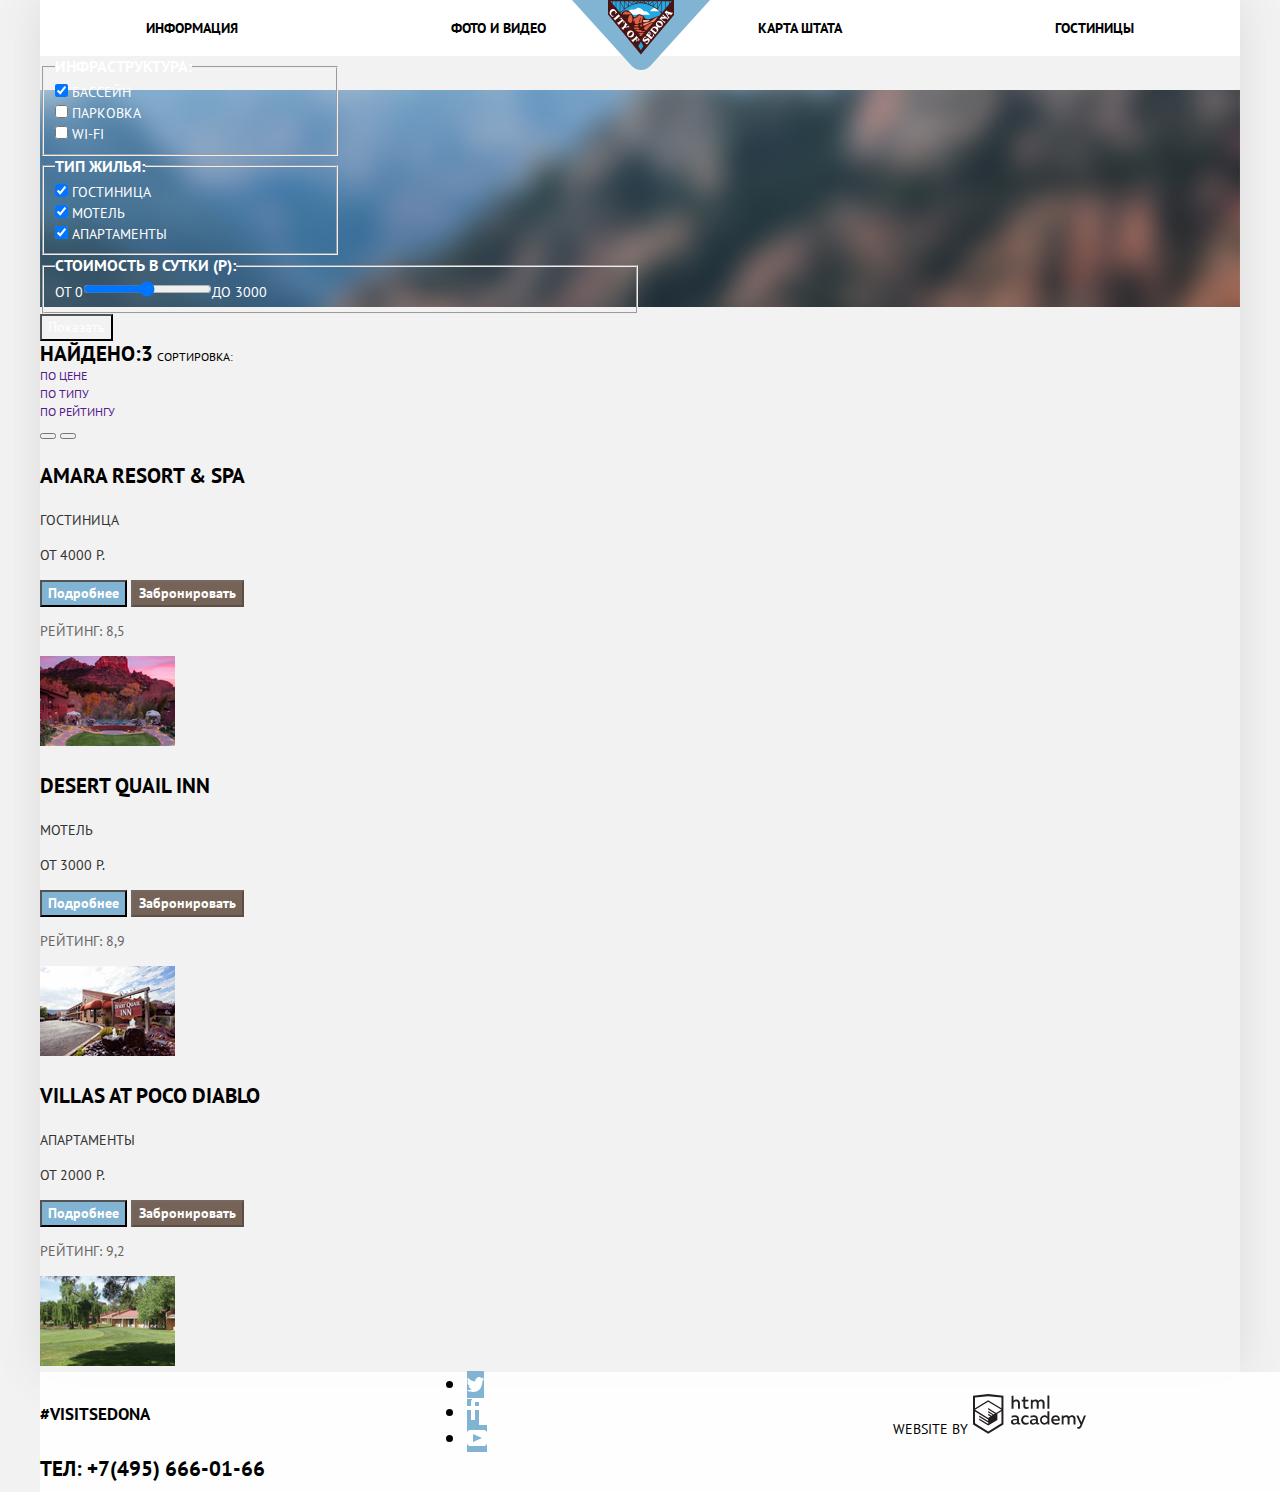
<file: inner.html>
<!DOCTYPE html>
<html class="page" lang="ru">
  <head>
    <meta charset="utf-8">
    <title>HTML Academy: Седона</title>
    <link href="https://fonts.googleapis.com/css2?family=PT+Sans:wght@400;700&display=swap" rel="stylesheet">
    <link href="css/normalize.css" rel="stylesheet">
    <link href="css/style.css" rel="stylesheet">
  </head>

  <body class="page-body inner-page">

    <header class="main-header">
      <nav class="main-navigation">
        <a class="main-header-logo" href="index.html">
          <img src="img/sedona_logo.svg" width="138" height="70" alt="Герб города Седона">
        </a>
     
       <ul class="site-navigation site-nagigation-inner">
        <li><a href="blank.html">Информация</a></li>
        <li><a href="blank.html">Фото и видео</a></li>
        <li><a href="blank.html">Карта штата</a></li>
        <li><a class="navigation-current" href="inner.html">Гостиницы</a></li>
      </ul>
      </nav>
     </header>

     <main class=" inner-page container">

      <!--<img src="img/background_blur.jpg" width="1200" height="217" alt="Размытое нечто">-->
      
      <h1 class="visually-hidden">Параметры поиска</h1>
      
      <section class="filters">

      <h2 class="visually-hidden">Форма с выбором оказываемых услуг</h2>

      <form class="filter" action="https://echo.htmlacademy.ru" method="GET">
        <div class="infrastructure">
        <fieldset>
          <legend>Инфраструктура:</legend>
      <ul>
        <li class="filter-option filter-checkbox">
          <!--Чекбокс-->
          <input type="checkbox" name="swimming-pool" id="filter-swimming-pool"
          checked>
          <label for="filter-swimming-pool">бассейн</label>
        </li>
        <li class="filter-option filter-checkbox">
          <!--Чекбокс-->
          <input type="checkbox" name="parking" id="filter-parking">
          <label for="filter-parking">парковка</label>
        </li>
        <li class="filter-option filter-checkbox">
          <!--Чекбокс-->
          <input type="checkbox" name="wi-fi" id="filter-wi-fi">
          <label for="filter-wi-fi">wi-fi</label>
        </li>
    </ul>
      </fieldset>
    </div>
    <div class="type_l">
        <fieldset>
          <legend>Тип жилья:</legend>
      <ul>
        <li class="filter-option filter-checkbox">
          <!--Чекбокс-->
          <input type="checkbox" name="hotel" id="filter-hotel"
          checked>
          <label for="filter-hotel">Гостиница</label>
        </li>
        <li class="filter-option filter-checkbox">
          <!--Чекбокс-->
          <input type="checkbox" name="motel" id="filter-motel"
          checked>
          <label for="filter-motel">Мотель</label>
        </li>
        <li class="filter-option filter-checkbox">
          <!--Чекбокс-->
          <input type="checkbox" name="apartments" id="filter-apartments"
          checked>
          <label for="filter-apartments">Апартаменты</label>
        </li>
      </ul>
    </fieldset>
  </div>
  <div class="cost_per_day">
      <fieldset>
      <legend>Стоимость в сутки (Р):</legend>
    <span class="range-limit">от 0</span><input class="filter-range" type="range" id="cost-per-day" name="cost-per-day" min="0" max="3000" step="1"><span class="range-limit">до 3000</span>
    
    </fieldset>
    
    <button type="submit" class="filter-button">Показать</button>
  </div> 
    
    </form>
    </section>
      
      <!-- Вполне можем сделать здесь header, так как содержимое этого блока является шапкой для апартаментов -->
      <header class="hotel_results">
        <h2 class="visually-hidden">Результаты поиска</h2>
        
        <span class="quantity">Найдено:3</span>
        <span class="sort">Сортировка:</span>
        <ul class="hotels_sort">
          <li class="sort_type">
            <a href="">По цене</a>
            <!--<button type="button" class="sort-button" disabled>По цене</button>-->
          </li>
          <li class="sort_type">
            <a href="">По типу</a>
            <!--<button type="button" class="sort-button" disabled>По типу</button>-->
          </li>
          <li class="sort_type">
            <a href="">По рейтингу</a>
            <!--<button type="button" class="sort-button" disabled>По рейтингу</button>-->
          </li>
        </ul>
        <div>
          <button type="button"></button>
          <button type="button"></button>
        </div>
        <!-- <img src="img/shape_up.svg" width="11" height="10" alt="Сортировать по возрастанию">
        <img src="img/shape_down.svg" width="11" height="10" alt="Сортировать по убыванию"> -->
      </header>
      
      <ul class="hotels_list">
        <li class="hotels_item">
          <p class ="hotel_name">Amara Resort & Spa</p>
          <p class="hotel_type">Гостиница</p>
          <p class="hotel_price">От 4000 Р.</p>
          <button class="info_button" type="button">Подробнее</button>
          <button class="book_button" type="button" disabled>Забронировать</button>
          <!-- Звездочки рейтинга -->
          <p class="hotel_rate">Рейтинг: 8,5</p>
          <img src="img/amara.jpg" width="135" height="90" alt="Гостиница Amara Resort & Spa">
        </li>

        <li class="hotels_item">
          <p class ="hotel_name">Desert Quail Inn</p>
          <p class="hotel_type">Мотель</p>
          <p class="hotel_price">От 3000 Р.</p>
          <button class="info_button" type="button">Подробнее</button>
          <button class="book_button"type="button" disabled>Забронировать</button>
          <!-- Звездочки рейтинга -->
          <p class="hotel_rate">Рейтинг: 8,9</p>
          <img src="img/desert_quail.jpg" width="135" height="90" alt="Мотель Desert Quail Inn">
        </li>

        <li class="hotels_item"> 
          <p class ="hotel_name">Villas at Poco Diablo</p>
          <p class="hotel_type">Апартаменты</p>
          <p class="hotel_price">От 2000 Р.</p>
          <button class="info_button" type="button">Подробнее</button>
          <button class="book_button" type="button" disabled>Забронировать</button>
          <!-- Звездочки рейтинга -->
          <p class="hotel_rate">Рейтинг: 9,2</p>
          <img src="img/poco_diablo.jpg" width="135" height="90" alt="Апартаменты Villas at Poco Diablo">
        </li>
      </ul>
    </main>



    <footer class="page-footer main-footer">

      <div class="container">
        <h2 class="visually-hidden">Как c нами связаться</h2>
  
       <section class="footer-contacts">
         <h5>#visitSEDONA</h5>
         <a class="footer-phone" href="tel:+74956660166">ТЕЛ: +7(495) 666-01-66</a>
       </section>
                
          <div class="footer-social">
            <ul>
              <li>
                <a class="social-button" href="#">
                  <span class="visually-hidden">Twitter</span>
                  <svg width="17" height="16" viewBox="0 0 17 16" fill="none" xmlns="http://www.w3.org/2000/svg">
                    <path d="M10.95 1.14409C12.635 0.648089 13.934 1.41409 14.527 2.32309C15.2 2.09209 15.858 1.84209 16.538 1.61509C16.5249 2.30145 16.2117 2.94761 15.681 3.38309C16.366 3.55309 16.985 2.89209 16.985 2.89209C16.816 3.89209 15.979 4.68009 15.422 4.91609C15.191 11.6661 12.247 16.1331 5.34498 15.9981H4.89898C4.48898 15.9981 0.734977 15.5381 0.000976562 14.1111C2.27198 14.3071 3.89398 13.6891 4.69398 12.9341C3.73398 12.6341 2.01498 12.4571 1.71498 9.98409C2.06398 10.0901 2.27898 10.2121 2.90498 10.1031C1.70498 9.24709 0.373977 8.53009 0.447977 6.33009C0.732977 6.65809 1.51498 6.86609 1.78798 6.80209C1.08498 6.56109 -0.182023 3.44209 0.893977 1.85009C2.71198 3.70409 4.62898 5.45609 8.04598 5.62309C8.25398 3.33009 9.18298 1.79309 10.95 1.14409Z" fill="white"/>
                    </svg>
                </a>
              </li>
  
              <li>
                <a class="social-button" href="#">
                  <span class="visually-hidden">Facebook</span>
                  <svg width="12" height="22" viewBox="0 0 12 22" fill="none" xmlns="http://www.w3.org/2000/svg">
                    <path d="M12 4V0H8C5.79086 0 4 1.79086 4 4V8H0V12H4V22H8V12H12V8H8V4H12Z" fill="white"/>
                    </svg>
                </a>
              </li>
  
              <li>
                <a class="social-button" href="#">
                  <span class="visually-hidden">Youtube</span>  
                  <svg width="20" height="16" viewBox="0 0 20 16" fill="none" xmlns="http://www.w3.org/2000/svg">
                    <path fill-rule="evenodd" clip-rule="evenodd" d="M3 0H17C18.65 0 20 1.35 20 3V13C20 14.65 18.65 16 17 16H3C1.35 16 0 14.65 0 13V3C0 1.35 1.35 0 3 0ZM6.027 4.002V11.998L15.014 8L6.027 4.002Z" fill="white"/>
                    </svg>
              </a>
              </li>
            </ul>
            <!-- В следующем уроке будет объяснено, как оформить ссылки в виде картинки -->
          </div>
  
          <div>
            <p class="footer-copyright">  
              <b>website by</b>
              <a class="button-copyright" href="https://htmlacademy.ru/intensive/htmlcss">
                <img src="img/logo-htmlacademy.svg" width="114" height="40" alt=">HTML Academy">
              </a>
            </p>
          </div>
        </div>
      </footer>
  </body>
</html>
</file>
<file: css/style.css>
.visually-hidden {
    display: none;
  }
  
  :root {
    --basic-black: #000000;
    --basic-dark: #333333;
    --basic-gray: #EEEEEE;
    --basic-brown: #766357;
    --basic-blue: #81B3D2;
    --basic-white: #FFFFFF;
  
    --special-gray-1: #F2F2F2;
    --special-gray-2: #A9A9A9;
    --special-gray-3: #666666;
    --special-footer-background: rgba(255, 255, 255, 0.9);

    --special-blue: #669EC0;
    --special-blue-1: #5496BD;

    --special-brown: #604E43;
    --special-brown-1: #503E33;

    --special-black: rgba(35, 31, 32, 1);

    --special-app-hover: #EBEBEB;
    --special-app-border: #E5E5E5;

  }
  
  /* Global */

  body {
    max-width: 1200px;
    margin: auto;
    padding: 0;
    font-family: "PT Sans", sans-serif;
    font-size: 14px;
    line-height: 21px;
    font-weight: 400;
    color: var(--basic-dark);
    text-transform: uppercase;
    background-color: var(--special-gray-1);
    background-position: top center;
    background-repeat: no-repeat;
    /* тень на подложку? */
    box-shadow: 0 0 40px 0 #dbdbdb;
  }

  ul {
    margin: 0;
    padding: 0;
  }

  a {
    text-decoration: none;
  }
  
  img {
    max-width: 100%;
    height: auto;
  
  }

  /* Grid */

.page {
  height: 100%;
}

.page-body {
  min-height: 100%;
  display: grid;
  grid-template-rows: min-content 1fr min-content;
  align-content: start;
}


  /* Main header */

  .main-header {
    background-color: var(--basic-white); 
  } 

  /* Main navigation */

  .main-navigation {
    font-size: 14px;
    line-height: 26px;
    font-weight: bold;
    color: var(--basic-black);
    background-color: transparent;
    position: relative;
  }

  .main-header-logo {
    position: absolute;
    left: calc(50% - 68px);
    top: 0;
  }

  
  .site-navigation {
    display: flex;
    justify-content: space-around;
    list-style: none;
    align-items: center;
    height: 56px;
  }

  .navigation-right {
    margin-right: 180px;
  }


  
  .site-navigation-current a:not([href]) {
    background-color: var(--basic-white);
  }

  .site-navigation a {
    color: var(--basic-black);
    }
    
    .site-navigation a:hover,
    .site-navigation a:focus{
    color: var(--basic-blue);
    }

    .site-navigation a:active{
      color: var(--basic-black);
      mix-blend-mode: normal;
      opacity: 0.3;
    }
    
    .navigation-current {
      color: var(--basic-brown)
    }

    .sedona-info {
      height: 216px;
      text-align: center;
      background-color: var(--basic-white);
    }

    .info-title {
      font-size: 21px;
      line-height: 26px;
      font-weight: bold;
      color: var(--basic-black);
      margin-top: 0;
      margin-bottom: 0;
      padding-top: 40px;

    }

    .info-text {
      font-size: 14px;
      line-height: 26px;
      color: var(--basic-dark);
      margin-top: 0;
      margin-bottom: 0;
      padding-top: 40px;
      padding-bottom: 40px;
    }

    .img-container {
      background-image: url(../img/sedona_background_1.jpg);
      background-repeat: no-repeat;
      background-position: center;
      text-align: center;
      padding-top: 76px;
    }

    .img-form {
      transform: translateY(15%);
    }

    /* Advantage */

    .advantage {
      background-size: cover;
      display: grid;
      grid-template-columns: 400px 1fr;
      text-align: center;
    }

    .advantage__wrapper {
      background-color: #81b3d2;
      color: #ffffff;
    }

    .advantage__wrapper--order {
      order: 1;
    }

    .advantage-second {
      display: grid;
      grid-template-columns: 1fr 400px;
    }

    .advantage__image {
      display: block;
    }

    .advantage__container--order {
      order: 1;
    }

    .featires-list {
      text-align: center;
    }

    .features-second {
      list-style: none;
      display: grid;
      grid-template-columns: 1fr 1fr 1fr;
      grid-template-rows: 250px;
      align-items: center;
      text-align: center;
      transform: translateY(11%);
    }

  
    /* Features */
   

    .features-list {
      list-style: none;
      display: grid;
      grid-template-columns: 1fr 1fr 1fr;
      align-items: center;
      text-align: center;
      background-color: #ffffff;
      grid-template-rows: 256px 330px 256px 256px;
      grid-template-areas: "town img-town img-town"
                           "housing food souvenirs"
                           "img-bridge img-bridge bridge"
                           "space road tourists";  
    }

    .f-i-town {
      grid-area: town;
  }
  
  .img-feature-town {
     grid-area: img-town;    
  }
  
  .f-i-housing {
       grid-area: housing; 
  }
  
  .f-i-food {
       grid-area: food; 
  }
  
  .f-i-souvenirs {
      grid-area: souvenirs; 
  }
  
  .f-i-bridge {
      grid-area: bridge; 
  }
  
  .img-feature-bridge {
      grid-area: img-bridge; 
  }
  
  .f-i-space {
       grid-area: space; 
  }
  
  .f-i-road {
      grid-area: road; 
  }
  
  .f-i-tourists {
      grid-area: tourists; 
  }

  .feature-item-wt {
    display: flex;
    flex-direction: column;
  }

  .feature-item-wt img {
    order: -1;
    padding-top: 60px;
    padding-left: 40%;
  }

    .feature-item {
      text-align: center;
    }
    
    .feature-head {
    text-align: center;
    }

    .feature-head h4 {
      font-size: 21px;
      line-height: 26px;
      font-weight: bold;
      color: var(--basic-black);
    }
    
    .feature-head p{
    line-height: 26px;
    }
    
    .feature-item h3 {
    font-size: 21px;
    line-height: 26px;
    font-weight: bold;
    color: var(--basic-white);
    }
    
    .feature-item-w p{
    line-height: 21px;
    color: var(--basic-white);
    }
    
    .feature-item-w {
    background-color: var(--basic-blue);
    }

    .feature-item-w span{
      line-height: 21px;
      color: var(--basic-white);
    }

    .feature-item h4 {
    font-size: 21px;
    line-height: 21px;
    font-weight: bold;
    color: var(--basic-black);
    }
    
    h3 p {
      font-size: 14px;
      line-height: 21px;
      color: var(--basic-white);
    }
    
    .feature-item-g {
      background-color: var(--basic-gray);
    }
  

    /* Appointment */
    
    .appointment {
      /* временно увеличу высоту */
      height: 291px;
      list-style: none;
      text-align: center;
      background-color: var(--basic-white);
      position: relative;
    }

    .appointment h2 {
      font-weight: bold;
      font-size: 30px;
      line-height: 24px;
      margin: auto;
      padding-top: 68px;
    }



    .button-hotel {
    width: 568px;
    height: 86px;
    margin-top: 42px;
    font: inherit;
    text-align: center;
    font-size: 21px;
    line-height: 26px;
    color: var(--basic-white);
    vertical-align: middle;
    text-transform: uppercase;
    background-color: var(--basic-brown);
    border: none;
    }

    .button-hotel:hover,
    .button-hotel:focus {
    background-color: var(--special-brown);
    }
    
    .button-hotel:active {
      /* как задать затемнение цвета текста при нажатии? */
      background-color: var(--special-brown-1);
      border: none;
       /* в браузере появляется черная граница?? */
    }

    .form {
      position: absolute;
      top: -152px;
      width: 568px;
      height: 395px;
      display: flex;
      flex-direction: column;
      justify-content: center;
      align-items: stretch;
      background-color: var(--basic-white);
    }

    .app-container {
      display: flex;
    }

    .appointment-item .input-count {
      width: 30px;
    }
   
    .appointment h3 {
      font-size: 21px;
      line-height: 26px;
      font-weight: bold;
      color: var(--basic-white);
      background-color: var(--basic-brown);
    }
    
    .appointment label{
      font-size: 14px;
      line-height: 26px;
      font-weight: bold;
    }
    
    
    .appointment-item input {
      
      font-size: 14px;
      line-height: 26px;
      font-weight: bold;
      background-color: var(--special-gray-1);
      border: none;
    }

    .input-date {
      width: 346px;
      height: 38px;
    }

    .input-count {
      width: 114px;
      height: 38px;
    }


    
    .appointment-item input:hover{
    background-color: var(--special-app-hover);
    }
    
    .appointment-item input:focus{
    background-color: var(--basic-white);
    border: 2px solid var(--special-app-border);
    }
    
    .button-submit {
      width: 458px;
      height: 58px;
      text-align: center;
      font-size: 21px;
      line-height: 26px;
      color: var(--basic-white);
      vertical-align: middle;
      text-transform: uppercase;
      background-color: var(--basic-blue);
      border: none;
      margin-left: 55px;
      }
  
      .button-submit:hover,
      .button-submit:focus {
      background-color: var(--special-blue);
      }
      
      .button-submit:active {
        /* как задать затемнение цвета текста при нажатии? */
        background-color: var(--special-blue-1);
      }



      .filters {
      background-image: url(../img/background_blur.jpg);
      background-repeat: no-repeat;
      background-position: center;
      display: flex;
      flex-direction: column;
      align-items: stretch;
      }

      .infrastructure {
        width: 25%
      }

      .type_l {
        width: 25%
      }

      .cost_per_day {
        width: 50%
      }


    /* Filters */

  
  

    .filter legend {
      font-size: 16px;
      line-height: 21px;
      font-weight: bold;
      color: var(--basic-white);
    }

    .filter ul {
      list-style: none;
      font-size: 14px;
      line-height: 21px;
      color: var(--basic-white);
    }

    .range-limit {
      font-size: 14px;
      line-height: 21px;
      color: var(--basic-white);
    }

    .filter-button {
      font-size: 14px;
      line-height: 21px;
      color: var(--basic-white);
      background: none;
    }

    .filter-button:hover,
    .filter-button:focus  {
      color: var(--basic-black);
      background-color: var(--basic-white);

    }

    /* Hotel list */

    .quantity {
      font-weight: bold;
      font-size: 21px;
      line-height: 26px;
      color: var(--basic-black);
    }

    .sort {
      font-size: 12px;
      line-height: 18px;
      color: var(--basic-black);
    }

    .hotels_sort {
      list-style: none;
    }

    .sort-type {
      list-style: none;
    }

 
  
    .sort_type{ 
      font-size: 12px;
      line-height: 18px;
      color: var(--basic-black);
      /*mix-blend-mode: normal;
      opacity: 0.3;
      не понял, как задать цвет в состоянии покоя и в состоянии активный
      */
    }

    .sort_type a:hover,
    .sort_type a:focus {
    color: var(--basic-blue);
    }

    .sort_type a:active {
      color: var(--basic-black);
    }

    .hotels_list {
      list-style: none;
    }

    .hotel_name {
      font-weight: bold;
      font-size: 21px;
      line-height: 26px;
      color: var(--basic-black);
    }

    .hotel_type, .hotel_price {
      font-size: 14px;
      line-height: 21px;
      color: var(--basic-dark);
    }

    .info_button {
      font-weight: bold;
      font-size: 14px;
      line-height: 21px;
      color: var(--basic-white);
      background-color: var(--basic-blue);
    }

    .info_button:hover,
    .info_button:focus {
      background-color: var(--special-blue);
    }

    .info_button:active {
      background-color: var(--special-blue-1);
    }

    .book_button {
      font-weight: bold;
      font-size: 14px;
      line-height: 21px;
      color: var(--basic-white);
      background-color: var(--basic-brown);
    }

    .book_button:hover,
    .book_button:focus {
      background-color: var(--special-brown);
    }

    .book_button:active {
      background-color: var(--special-brown-1);
    }

    .hotel_rate {
      font-size: 14px;
      line-height: 21px;
      color: var(--special-gray-3);
      background-color: var(--special-gray-1);
    }

    .map {
      position: relative;
      display: flex;
      justify-content: center;
    }


     /* Main footer */

    .main-footer {
      font-weight: bold;
      font-size: 21px;
      line-height: 26px;
      color: var(--basic-black);
    }
    
    .main-footer .container {
      display: grid;
      grid-template-columns: 1fr 1fr 1fr;
      width: 100%;
      height: 120px;
      background-color: var(--special-footer-background); 
      position: absolute;
      bottom: 0:
    }

    .footer-contacts a {
      font-weight: bold;
      font-size: 21px;
      line-height: 26px;
      color: var(--basic-black);
      background-color: transparent;
    }

    
    .social-container {
      display: flex;
      flex-direction: row;
      justify-content: center;
      gap: 6px;
      margin-top: 36px;
      text-align: center;
      list-style: none;
    }
    
    /* Social button */

    .social-button {
      color: inherit; 
    }
    
    .social-button {
      background-color: var(--basic-blue);  
      width: 46px;
      height: 48px;
      text-align: center;
    }

    .social-button:hover,
    .social-button:focus {
    background-color: var(--special-blue);
    }
    
    .social-button:active {
      background-color: var(--special-blue-1);
    }
    
    .footer-copyright b {
      font-weight: normal;
      font-size: 14px;
      line-height: 26px;
      color: var(--basic-black);
    }

    .footer-copyright .button-copyright:hover,
    .footer-copyright .button-copyright:focus {
    color: var(--basic-blue);
    }

    .footer-copyright .button-copyright:active {
    color: var(--basic-gray)  
    }
</file>
